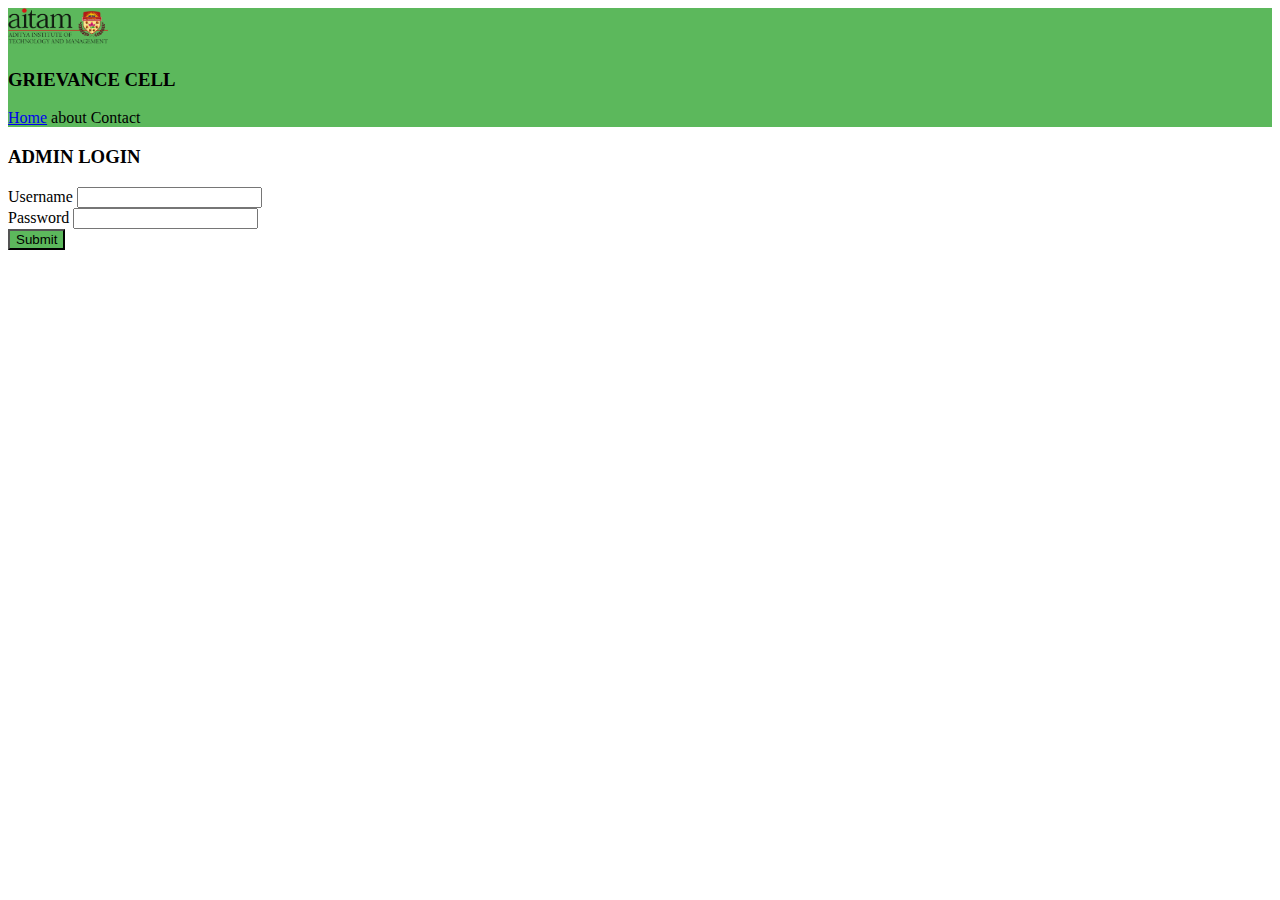
<file: admin/login.html>
<!DOCTYPE html>
<html lang="en">

<head>
	<meta charset="UTF-8">
	<meta http-equiv="X-UA-Compatible" content="IE=edge">
	<meta name="viewport" content="width=device-width, initial-scale=1.0">
	<!--Favicon-->
	<link rel="icon" href="../assets/images/aitamlogo.png" type="image/gif" sizes="16x16">
	<!-- Page title -->
	<title>Admin - Grievance Cell</title>
	<!-- Font awesome -->
	<link rel="stylesheet" href="https://cdnjs.cloudflare.com/ajax/libs/font-awesome/5.15.3/css/all.min.css" />
	<!-- Bootstrap CSS -->
	<link href="https://cdn.jsdelivr.net/npm/bootstrap@5.0.2/dist/css/bootstrap.min.css" rel="stylesheet" integrity="sha384-EVSTQN3/azprG1Anm3QDgpJLIm9Nao0Yz1ztcQTwFspd3yD65VohhpuuCOmLASjC" crossorigin="anonymous"> </head>

<body>
	<!--header-->
	<main>
		<nav class="navbar navbar-expand-lg navbar-dark " style="background-color:#5cb85c">
			<div class="container-fluid">
				<a class="navbar-brand" href="#"><img src="../assets/images/aitam_title_logo.png" alt="" width="100" height="38"></a>
				<div class="justify-content-space-between">
					<div class="text-white text-top" href="#">
						<h3 class="ms-5">GRIEVANCE CELL</h3> </div>
				</div>
				<div class="nav-item d-flex"> <a href="index.php" class=" nav-link text-white h5">Home</a> <a class="nav-link text-white h5">about</a> <a class="nav-link text-white h5">Contact</a> </div>
			</div>
		</nav>
	</main>
	<!--header-->
	<!--Admin login---------------->
	<div class="container mt-5">
		<div class="row justify-content-md-center mt-5">
			<div class="col-md-3"></div>
			<div class="col-md-6">
				<div class="card mb-5 mt-5 border-success shadow bg-body rounded">
					<div class="card-body mt-5">
						<div class="row mb-3">
							<h3 class="text-success  border-bottom border-success text-center fw-bold mb-3 p-3">ADMIN LOGIN</h3> </div>
						<div class="container">
							<div class="row">
								<form action="" method="">
									<div class="mb-3">
										<label for="adminuser" class="form-label text-success fw-bold">Username</label>
										<input type="email" class="form-control border-success shadow-none" id="adminuser" name="adminuser" aria-describedby="emailHelp"> </div>
									<div class="mb-3">
										<label for="adminpass" class="form-label text-success fw-bold">Password</label>
										<input type="password" class="form-control border-success shadow-none" id="adminpass" name="adminpass"> </div>
									<div class="mb-3">
										<button type="submit" class="btn btn-primary shadow-none border-success mt-2" style="background-color: #5cb85c;">Submit</button>
									</div>
								</form>
							</div>
						</div>
					</div>
				</div>
			</div>
			<div class="col-md-3"></div>
		</div>
	</div>
	<!--end admin login------------>
	<script src="https://cdn.jsdelivr.net/npm/bootstrap@5.0.2/dist/js/bootstrap.bundle.min.js" integrity="sha384-MrcW6ZMFYlzcLA8Nl+NtUVF0sA7MsXsP1UyJoMp4YLEuNSfAP+JcXn/tWtIaxVXM" crossorigin="anonymous"></script>
</body>

</html>
</file>
